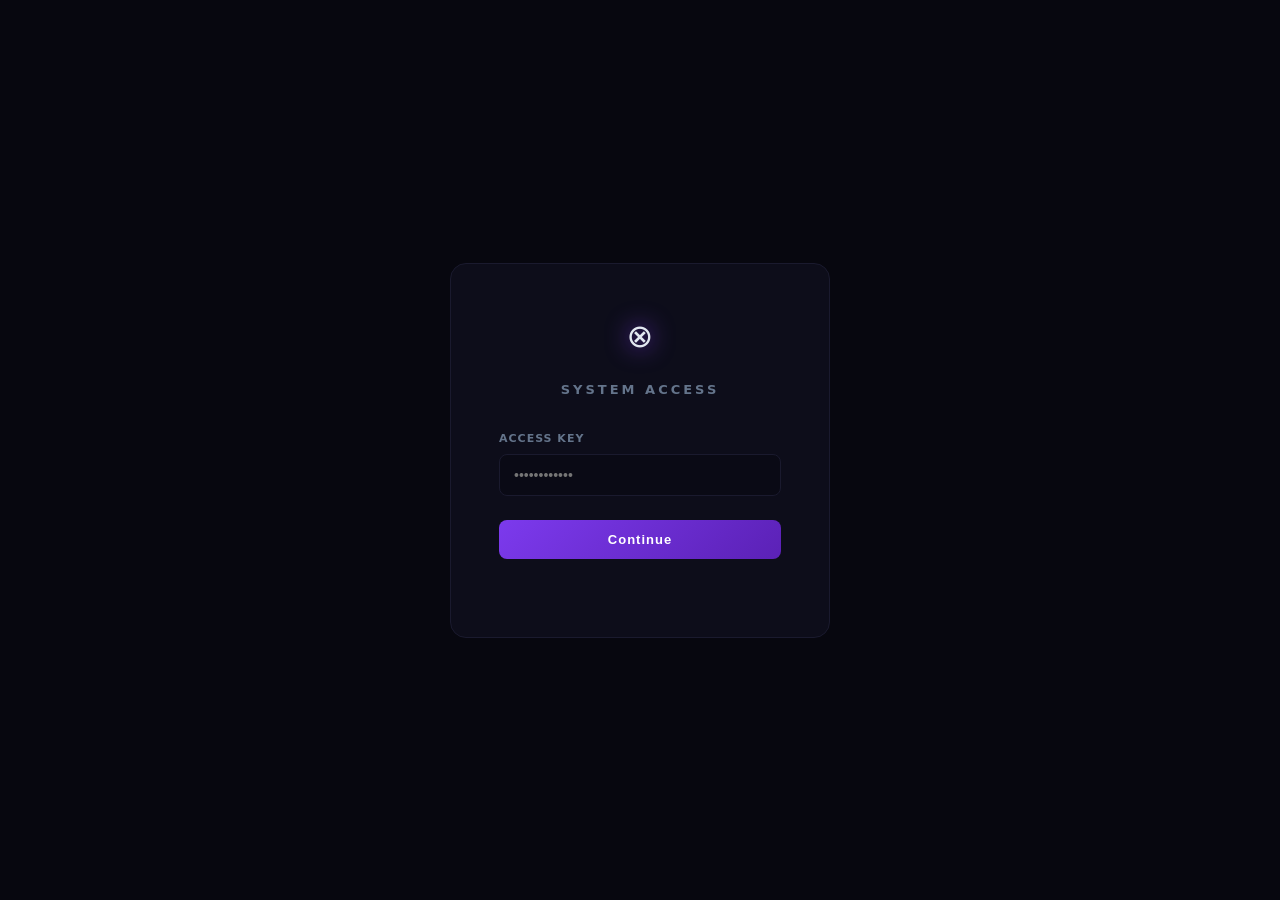
<file: quantum-social-backend/frontend/darketa.html>
<!DOCTYPE html>
<html lang="en">
<head>
<meta charset="UTF-8">
<meta name="viewport" content="width=device-width,initial-scale=1">
<title>Control</title>
<!-- No meta description, no OG tags, no sitemap reference -->
<meta name="robots" content="noindex,nofollow,noarchive,nosnippet">
<style>
:root{--bg:#07070f;--surface:#0d0d1a;--card:#111120;--border:#1a1a2e;--accent:#7c3aed;--cyan:#06b6d4;--green:#10b981;--red:#ef4444;--yellow:#f59e0b;--text:#e2e8f0;--muted:#64748b;}
*{box-sizing:border-box;margin:0;padding:0;}
body{font-family:'Segoe UI',system-ui,sans-serif;background:var(--bg);color:var(--text);min-height:100vh;line-height:1.5;}

/* AUTH SCREEN */
#auth-screen{display:flex;align-items:center;justify-content:center;min-height:100vh;}
.auth-box{background:var(--surface);border:1px solid var(--border);border-radius:16px;padding:48px;width:100%;max-width:380px;}
.auth-glyph{font-size:32px;text-align:center;margin-bottom:20px;filter:drop-shadow(0 0 12px var(--accent));}
.auth-title{font-size:13px;font-weight:700;letter-spacing:3px;text-transform:uppercase;text-align:center;color:var(--muted);margin-bottom:32px;}
.field{margin-bottom:16px;}
.field label{display:block;font-size:11px;font-weight:600;letter-spacing:1px;color:var(--muted);margin-bottom:6px;text-transform:uppercase;}
.field input{width:100%;background:#0a0a15;border:1px solid var(--border);border-radius:8px;padding:12px 14px;color:var(--text);font-size:14px;outline:none;transition:border-color 0.2s;}
.field input:focus{border-color:var(--accent);}
.btn{width:100%;padding:12px;border-radius:8px;border:none;font-size:13px;font-weight:700;letter-spacing:1px;cursor:pointer;transition:all 0.2s;margin-top:8px;}
.btn-primary{background:linear-gradient(135deg,var(--accent),#5b21b6);color:#fff;}
.btn-primary:hover{opacity:0.9;}
.btn-primary:disabled{opacity:0.5;cursor:not-allowed;}
.auth-error{margin-top:12px;font-size:12px;color:var(--red);text-align:center;min-height:18px;}
.auth-info{margin-top:12px;font-size:12px;color:var(--muted);text-align:center;}

/* ADMIN PANEL */
#admin-panel{display:none;padding:0;}
.topbar{background:var(--surface);border-bottom:1px solid var(--border);padding:14px 32px;display:flex;align-items:center;justify-content:space-between;}
.topbar-brand{display:flex;align-items:center;gap:10px;font-size:13px;font-weight:800;letter-spacing:2px;}
.topbar-brand span{filter:drop-shadow(0 0 6px var(--red));}
.topbar-meta{font-size:11px;color:var(--muted);}
.btn-logout{background:rgba(239,68,68,0.1);border:1px solid rgba(239,68,68,0.3);color:var(--red);padding:6px 14px;border-radius:6px;font-size:11px;font-weight:700;cursor:pointer;}
.btn-logout:hover{background:rgba(239,68,68,0.2);}
.content{max-width:1200px;margin:0 auto;padding:32px;}

/* SECTION */
.section{margin-bottom:40px;}
.section-title{font-size:10px;font-weight:700;letter-spacing:3px;text-transform:uppercase;color:var(--muted);margin-bottom:16px;padding-bottom:8px;border-bottom:1px solid var(--border);}

/* KILL SWITCHES */
.kill-grid{display:grid;grid-template-columns:repeat(auto-fill,minmax(200px,1fr));gap:12px;}
.kill-card{background:var(--card);border:1px solid var(--border);border-radius:10px;padding:16px;display:flex;align-items:center;justify-content:space-between;}
.kill-label{font-size:12px;font-weight:600;color:var(--text);}
.kill-sub{font-size:10px;color:var(--muted);margin-top:2px;}
.kill-toggle{position:relative;width:44px;height:24px;cursor:pointer;}
.kill-toggle input{opacity:0;width:0;height:0;}
.kill-slider{position:absolute;inset:0;background:#1a1a2e;border-radius:24px;transition:0.3s;}
.kill-slider::before{content:'';position:absolute;width:18px;height:18px;border-radius:50%;background:#64748b;left:3px;top:3px;transition:0.3s;}
.kill-toggle input:checked + .kill-slider{background:rgba(239,68,68,0.3);}
.kill-toggle input:checked + .kill-slider::before{transform:translateX(20px);background:var(--red);}
.kill-active .kill-label{color:var(--red);}
.kill-active{border-color:rgba(239,68,68,0.3);}

/* MOTHER RECALL */
.mother-panel{background:linear-gradient(135deg,rgba(124,58,237,0.08),rgba(239,68,68,0.05));border:1px solid rgba(239,68,68,0.2);border-radius:12px;padding:24px;display:flex;align-items:center;justify-content:space-between;gap:20px;}
.mother-info h3{font-size:15px;font-weight:800;color:var(--text);margin-bottom:4px;}
.mother-info p{font-size:12px;color:var(--muted);}
.btn-recall{background:linear-gradient(135deg,#7f1d1d,#991b1b);color:#fca5a5;border:1px solid rgba(239,68,68,0.4);padding:10px 20px;border-radius:8px;font-size:12px;font-weight:700;letter-spacing:1px;cursor:pointer;text-transform:uppercase;}
.btn-recall:hover{background:var(--red);color:#fff;}

/* USERS TABLE */
.users-toolbar{display:flex;gap:10px;margin-bottom:16px;flex-wrap:wrap;}
.search-input{flex:1;min-width:200px;background:#0a0a15;border:1px solid var(--border);border-radius:8px;padding:8px 14px;color:var(--text);font-size:13px;outline:none;}
.search-input:focus{border-color:var(--cyan);}
.filter-btn{background:var(--card);border:1px solid var(--border);border-radius:8px;padding:7px 14px;color:var(--muted);font-size:12px;font-weight:600;cursor:pointer;}
.filter-btn.active,.filter-btn:hover{border-color:var(--cyan);color:var(--cyan);}
.table-wrap{overflow-x:auto;}
table{width:100%;border-collapse:collapse;font-size:12px;}
th{background:rgba(255,255,255,0.02);border-bottom:1px solid var(--border);padding:10px 12px;text-align:left;font-size:10px;font-weight:700;letter-spacing:1.5px;color:var(--muted);text-transform:uppercase;white-space:nowrap;}
td{padding:10px 12px;border-bottom:1px solid rgba(30,30,50,0.5);vertical-align:middle;}
tr:hover td{background:rgba(255,255,255,0.01);}
.tier-badge{display:inline-block;padding:2px 8px;border-radius:4px;font-size:10px;font-weight:700;letter-spacing:1px;text-transform:uppercase;}
.tier-waveform{background:rgba(6,182,212,0.1);color:var(--cyan);border:1px solid rgba(6,182,212,0.3);}
.tier-entangle{background:rgba(124,58,237,0.1);color:#a78bfa;border:1px solid rgba(124,58,237,0.3);}
.tier-omega{background:rgba(245,158,11,0.1);color:var(--yellow);border:1px solid rgba(245,158,11,0.3);}
.status-dot{display:inline-block;width:6px;height:6px;border-radius:50%;margin-right:5px;}
.dot-active{background:var(--green);}
.dot-suspended{background:var(--yellow);}
.dot-revoked{background:var(--red);}
.dot-pending{background:var(--muted);}
.user-actions{display:flex;gap:6px;}
.act-btn{padding:4px 10px;border-radius:5px;font-size:10px;font-weight:700;cursor:pointer;border:1px solid transparent;transition:all 0.15s;}
.act-revoke{background:rgba(239,68,68,0.08);border-color:rgba(239,68,68,0.3);color:var(--red);}
.act-revoke:hover{background:var(--red);color:#fff;}
.act-restore{background:rgba(16,185,129,0.08);border-color:rgba(16,185,129,0.3);color:var(--green);}
.act-restore:hover{background:var(--green);color:#fff;}
.act-tier{background:rgba(124,58,237,0.08);border-color:rgba(124,58,237,0.3);color:#a78bfa;}
.act-tier:hover{background:var(--accent);color:#fff;}

/* STATS */
.stats-grid{display:grid;grid-template-columns:repeat(auto-fill,minmax(160px,1fr));gap:14px;}
.stat-card{background:var(--card);border:1px solid var(--border);border-radius:10px;padding:18px;}
.stat-label{font-size:10px;font-weight:700;letter-spacing:1.5px;color:var(--muted);text-transform:uppercase;margin-bottom:6px;}
.stat-value{font-size:28px;font-weight:900;color:var(--text);}
.stat-sub{font-size:11px;color:var(--muted);margin-top:4px;}

/* DOWNLOAD REQUESTS */
.req-list{display:flex;flex-direction:column;gap:10px;}
.req-card{background:var(--card);border:1px solid var(--border);border-radius:10px;padding:16px;display:flex;align-items:flex-start;justify-content:space-between;gap:16px;flex-wrap:wrap;}
.req-info h4{font-size:13px;font-weight:700;margin-bottom:4px;}
.req-info p{font-size:12px;color:var(--muted);}
.req-actions{display:flex;gap:8px;flex-shrink:0;}

/* TIER MODAL */
.modal-overlay{position:fixed;inset:0;background:rgba(0,0,0,0.7);display:flex;align-items:center;justify-content:center;z-index:1000;display:none;}
.modal-box{background:var(--surface);border:1px solid var(--border);border-radius:14px;padding:32px;width:100%;max-width:400px;}
.modal-title{font-size:15px;font-weight:800;margin-bottom:20px;}
.modal-select{width:100%;background:#0a0a15;border:1px solid var(--border);border-radius:8px;padding:10px 14px;color:var(--text);font-size:13px;margin-bottom:16px;outline:none;}
.modal-btns{display:flex;gap:10px;}
.modal-btns .btn{flex:1;}
.btn-cancel{background:var(--card);border:1px solid var(--border);color:var(--muted);}

/* TOAST */
#toast{position:fixed;bottom:24px;right:24px;background:var(--surface);border:1px solid var(--border);border-radius:10px;padding:12px 20px;font-size:13px;font-weight:600;z-index:2000;opacity:0;transform:translateY(10px);transition:all 0.3s;pointer-events:none;}
#toast.show{opacity:1;transform:translateY(0);}
#toast.success{border-color:var(--green);color:var(--green);}
#toast.error{border-color:var(--red);color:var(--red);}
#toast.warning{border-color:var(--yellow);color:var(--yellow);}
</style>
</head>
<body>

<!-- ── AUTH SCREEN ─────────────────────────────────────────── -->
<div id="auth-screen">
  <div class="auth-box">
    <div class="auth-glyph">⊗</div>
    <div class="auth-title">System Access</div>

    <!-- Step 1: Password -->
    <div id="step-password">
      <div class="field">
        <label>Access Key</label>
        <input type="password" id="pw-input" placeholder="••••••••••••" autocomplete="off">
      </div>
      <button class="btn btn-primary" id="pw-btn" onclick="submitPassword()">Continue</button>
      <div class="auth-error" id="pw-error"></div>
    </div>

    <!-- Step 2: OTP (hidden initially) -->
    <div id="step-otp" style="display:none;">
      <div class="auth-info" style="margin-bottom:16px;">A one-time code was sent to your email.</div>
      <div class="field">
        <label>Verification Code</label>
        <input type="text" id="otp-input" placeholder="000000" maxlength="6" autocomplete="off" inputmode="numeric">
      </div>
      <button class="btn btn-primary" id="otp-btn" onclick="submitOTP()">Verify</button>
      <div class="auth-error" id="otp-error"></div>
    </div>
  </div>
</div>

<!-- ── ADMIN PANEL ─────────────────────────────────────────── -->
<div id="admin-panel">
  <div class="topbar">
    <div class="topbar-brand">
      <span>⊗</span> QUANTUM SOCIAL — CONTROL
    </div>
    <div style="display:flex;align-items:center;gap:16px;">
      <div class="topbar-meta" id="session-meta">Session active</div>
      <button class="btn-logout" onclick="logout()">Logout</button>
    </div>
  </div>

  <div class="content">

    <!-- STATS -->
    <div class="section">
      <div class="section-title">Overview</div>
      <div class="stats-grid" id="stats-grid">
        <div class="stat-card"><div class="stat-label">Total Users</div><div class="stat-value" id="stat-total">—</div></div>
        <div class="stat-card"><div class="stat-label">Active</div><div class="stat-value" id="stat-active">—</div></div>
        <div class="stat-card"><div class="stat-label">WAVEFORM</div><div class="stat-value" id="stat-waveform">—</div></div>
        <div class="stat-card"><div class="stat-label">ENTANGLE</div><div class="stat-value" id="stat-entangle">—</div></div>
        <div class="stat-card"><div class="stat-label">OMEGA CORE</div><div class="stat-value" id="stat-omega">—</div></div>
        <div class="stat-card"><div class="stat-label">Revoked</div><div class="stat-value" id="stat-revoked" style="color:var(--red)">—</div></div>
      </div>
    </div>

    <!-- MOTHER RECALL -->
    <div class="section">
      <div class="section-title">Mother AI — Emergency Recall</div>
      <div class="mother-panel">
        <div class="mother-info">
          <h3>Mother Recall</h3>
          <p>Severs all Mother AI connections, deactivates custom integrations, and activates the Mother kill switch. Irreversible until manually restored.</p>
        </div>
        <button class="btn-recall" onclick="motherRecall()">⚠ RECALL MOTHER</button>
      </div>
    </div>

    <!-- KILL SWITCHES -->
    <div class="section">
      <div class="section-title">Kill Switches</div>
      <div class="kill-grid" id="kill-grid">
        <!-- Populated by JS -->
      </div>
    </div>

    <!-- USERS -->
    <div class="section">
      <div class="section-title">Users</div>
      <div class="users-toolbar">
        <input class="search-input" id="user-search" placeholder="Search by email or name..." oninput="filterUsers()">
        <button class="filter-btn active" onclick="setFilter('all',this)">All</button>
        <button class="filter-btn" onclick="setFilter('active',this)">Active</button>
        <button class="filter-btn" onclick="setFilter('revoked',this)">Revoked</button>
        <button class="filter-btn" onclick="setFilter('suspended',this)">Suspended</button>
        <button class="filter-btn" onclick="loadUsers()">↻ Refresh</button>
      </div>
      <div class="table-wrap">
        <table>
          <thead><tr>
            <th>Status</th><th>Email</th><th>Name</th><th>Tier</th>
            <th>Billing</th><th>Joined</th><th>Actions</th>
          </tr></thead>
          <tbody id="users-tbody"><tr><td colspan="7" style="text-align:center;color:var(--muted);padding:24px;">Loading...</td></tr></tbody>
        </table>
      </div>
    </div>

    <!-- DOWNLOAD REQUESTS -->
    <div class="section">
      <div class="section-title">Download Requests</div>
      <div class="req-list" id="req-list">
        <div style="color:var(--muted);font-size:13px;">Loading...</div>
      </div>
    </div>

  </div>
</div>

<!-- TIER MODAL -->
<div class="modal-overlay" id="tier-modal">
  <div class="modal-box">
    <div class="modal-title">Change User Tier</div>
    <input type="hidden" id="modal-user-id">
    <select class="modal-select" id="modal-tier-select">
      <option value="">— Remove tier —</option>
      <option value="waveform">WAVEFORM ($39/mo)</option>
      <option value="entangle">ENTANGLE ($99/mo)</option>
      <option value="omega_core">OMEGA CORE ($249/mo)</option>
    </select>
    <div class="modal-btns">
      <button class="btn btn-cancel" onclick="closeTierModal()">Cancel</button>
      <button class="btn btn-primary" onclick="saveTier()">Save</button>
    </div>
  </div>
</div>

<div id="toast"></div>

<script>
// ── Config ─────────────────────────────────────────────────
// Update SUPABASE_URL and FUNCTIONS_URL with your project ref
const SUPABASE_URL   = "https://qdnijmpcedgrpalnlojp.supabase.co";
const FUNCTIONS_URL  = `${SUPABASE_URL}/functions/v1`;
const SERVICE_ANON   = "eyJhbGciOiJIUzI1NiIsInR5cCI6IkpXVCJ9.eyJpc3MiOiJzdXBhYmFzZSIsInJlZiI6InFkbmlqbXBjZWRncnBhbG5sb2pwIiwicm9sZSI6ImFub24iLCJpYXQiOjE3Njg3MTE2NDgsImV4cCI6MjA4NDI4NzY0OH0.3MXwffoZRvDBGLUCBrKSfy0F-O5ZCtMk-tSWyvFMpNo";  // anon key only — service key is never in frontend

let adminToken  = null;
let sessionId   = null;
let allUsers    = [];
let userFilter  = "all";

// ── Toast ───────────────────────────────────────────────────
function toast(msg, type = "success") {
  const el = document.getElementById("toast");
  el.textContent = msg;
  el.className = `show ${type}`;
  clearTimeout(el._t);
  el._t = setTimeout(() => el.className = "", 3000);
}

// ── Admin API call ──────────────────────────────────────────
async function adminCall(fn, body) {
  const res = await fetch(`${FUNCTIONS_URL}/${fn}`, {
    method: "POST",
    headers: { "Content-Type": "application/json", "Authorization": `Bearer ${adminToken}` },
    body: JSON.stringify(body)
  });
  return res.json();
}

// ── AUTH ────────────────────────────────────────────────────
async function submitPassword() {
  const pw  = document.getElementById("pw-input").value;
  const err = document.getElementById("pw-error");
  const btn = document.getElementById("pw-btn");
  if (!pw) { err.textContent = "Enter your access key."; return; }
  btn.disabled = true; btn.textContent = "Verifying...";
  try {
    const res = await fetch(`${FUNCTIONS_URL}/admin-auth`, {
      method: "POST",
      headers: { "Content-Type": "application/json" },
      body: JSON.stringify({ action: "login", password: pw })
    });
    const data = await res.json();
    if (data.step === "otp_required") {
      sessionId = data.session_id;
      document.getElementById("step-password").style.display = "none";
      document.getElementById("step-otp").style.display = "block";
    } else {
      err.textContent = data.error ?? "Authentication failed.";
    }
  } catch { err.textContent = "Connection error."; }
  finally { btn.disabled = false; btn.textContent = "Continue"; }
}

async function submitOTP() {
  const otp = document.getElementById("otp-input").value.trim();
  const err = document.getElementById("otp-error");
  const btn = document.getElementById("otp-btn");
  if (!otp || otp.length !== 6) { err.textContent = "Enter the 6-digit code."; return; }
  btn.disabled = true; btn.textContent = "Verifying...";
  try {
    const res = await fetch(`${FUNCTIONS_URL}/admin-auth`, {
      method: "POST",
      headers: { "Content-Type": "application/json" },
      body: JSON.stringify({ action: "verify_otp", session_id: sessionId, otp })
    });
    const data = await res.json();
    if (data.token) {
      adminToken = data.token;
      sessionStorage.setItem("qs_admin_token", adminToken);
      enterPanel();
    } else {
      err.textContent = data.error ?? "Invalid code.";
    }
  } catch { err.textContent = "Connection error."; }
  finally { btn.disabled = false; btn.textContent = "Verify"; }
}

async function checkExistingSession() {
  const stored = sessionStorage.getItem("qs_admin_token");
  if (!stored) return;
  try {
    const res = await fetch(`${FUNCTIONS_URL}/admin-auth`, {
      method: "POST",
      headers: { "Content-Type": "application/json" },
      body: JSON.stringify({ action: "validate", token: stored })
    });
    const data = await res.json();
    if (data.valid) { adminToken = stored; enterPanel(); }
    else sessionStorage.removeItem("qs_admin_token");
  } catch { /* ignore */ }
}

async function logout() {
  if (adminToken) {
    await fetch(`${FUNCTIONS_URL}/admin-auth`, {
      method: "POST", headers: { "Content-Type": "application/json" },
      body: JSON.stringify({ action: "logout", token: adminToken })
    }).catch(() => {});
  }
  sessionStorage.removeItem("qs_admin_token");
  location.reload();
}

function enterPanel() {
  document.getElementById("auth-screen").style.display = "none";
  document.getElementById("admin-panel").style.display = "block";
  document.getElementById("session-meta").textContent =
    `Session: ${new Date().toLocaleTimeString()}`;
  loadAll();
}

// ── LOAD ALL ────────────────────────────────────────────────
function loadAll() {
  loadKillSwitches();
  loadUsers();
  loadDownloadRequests();
}

// ── KILL SWITCHES ───────────────────────────────────────────
async function loadKillSwitches() {
  const data = await adminCall("kill-switch", { action: "status" });
  const grid = document.getElementById("kill-grid");
  if (!data.switches) { grid.innerHTML = "<div style='color:var(--red)'>Error loading kill switches</div>"; return; }

  const labels = {
    global:        { label: "Global Kill", sub: "Kills ALL access immediately" },
    mother:        { label: "Mother AI", sub: "Severs Mother AI connections" },
    tier_waveform: { label: "WAVEFORM Tier", sub: "Kills all WAVEFORM users" },
    tier_entangle: { label: "ENTANGLE Tier", sub: "Kills all ENTANGLE users" },
    tier_omega:    { label: "OMEGA CORE Tier", sub: "Kills all OMEGA users" },
    api:           { label: "API Layer", sub: "Blocks all API requests" },
    downloads:     { label: "Downloads", sub: "Blocks all download access" }
  };

  grid.innerHTML = data.switches.map(sw => `
    <div class="kill-card ${sw.is_killed ? 'kill-active' : ''}" id="kc-${sw.target}">
      <div>
        <div class="kill-label">${labels[sw.target]?.label ?? sw.target}</div>
        <div class="kill-sub">${labels[sw.target]?.sub ?? ''}</div>
      </div>
      <label class="kill-toggle">
        <input type="checkbox" ${sw.is_killed ? 'checked' : ''}
          onchange="toggleKill('${sw.target}', this.checked)">
        <span class="kill-slider"></span>
      </label>
    </div>
  `).join("");
}

async function toggleKill(target, kill) {
  if (kill && !confirm(`CONFIRM: ${kill ? 'ACTIVATE' : 'RESTORE'} kill switch for "${target}"?`)) {
    loadKillSwitches(); return;
  }
  const action = kill ? "activate" : "restore";
  const data = await adminCall("kill-switch", { action, target });
  if (data.ok) {
    toast(data.message, kill ? "warning" : "success");
    loadKillSwitches();
  } else {
    toast(data.error ?? "Error", "error");
    loadKillSwitches();
  }
}

async function motherRecall() {
  if (!confirm("MOTHER RECALL: This will sever all Mother AI connections and activate the Mother kill switch. Proceed?")) return;
  if (!confirm("FINAL CONFIRMATION: Are you absolutely sure?")) return;
  const data = await adminCall("kill-switch", { action: "mother_recall", reason: "Owner initiated recall" });
  if (data.ok) toast("Mother AI recalled. All connections severed.", "warning");
  else toast(data.error ?? "Error", "error");
  loadKillSwitches();
}

// ── USERS ────────────────────────────────────────────────────
async function loadUsers() {
  const tbody = document.getElementById("users-tbody");
  tbody.innerHTML = `<tr><td colspan="7" style="text-align:center;color:var(--muted);padding:24px;">Loading...</td></tr>`;

  // Fetch via Supabase REST directly (using service role via edge function)
  const data = await adminCall("user-profile", { action: "list_users" });
  if (!data.users) { tbody.innerHTML = `<tr><td colspan="7" style="color:var(--red);padding:16px;">${data.error ?? "Error loading users"}</td></tr>`; return; }

  allUsers = data.users;
  updateStats(data.users);
  renderUsers(data.users);
}

function updateStats(users) {
  document.getElementById("stat-total").textContent     = users.length;
  document.getElementById("stat-active").textContent    = users.filter(u => u.is_active).length;
  document.getElementById("stat-waveform").textContent  = users.filter(u => u.tier === "waveform").length;
  document.getElementById("stat-entangle").textContent  = users.filter(u => u.tier === "entangle").length;
  document.getElementById("stat-omega").textContent     = users.filter(u => u.tier === "omega_core").length;
  document.getElementById("stat-revoked").textContent   = users.filter(u => u.status === "revoked").length;
}

function tierBadge(tier) {
  if (!tier) return '<span style="color:var(--muted);font-size:10px;">—</span>';
  const cls = tier === "omega_core" ? "tier-omega" : `tier-${tier}`;
  const lbl = tier === "omega_core" ? "OMEGA" : tier.toUpperCase();
  return `<span class="tier-badge ${cls}">${lbl}</span>`;
}

function statusDot(status, isActive) {
  if (status === "revoked") return '<span class="status-dot dot-revoked"></span>Revoked';
  if (status === "suspended") return '<span class="status-dot dot-suspended"></span>Suspended';
  if (isActive) return '<span class="status-dot dot-active"></span>Active';
  return '<span class="status-dot dot-pending"></span>Inactive';
}

function renderUsers(users) {
  const tbody = document.getElementById("users-tbody");
  let filtered = users;
  if (userFilter !== "all") filtered = users.filter(u => u.status === userFilter);
  const search = document.getElementById("user-search").value.toLowerCase();
  if (search) filtered = filtered.filter(u => (u.email + u.full_name).toLowerCase().includes(search));

  if (!filtered.length) {
    tbody.innerHTML = `<tr><td colspan="7" style="text-align:center;color:var(--muted);padding:24px;">No users found</td></tr>`;
    return;
  }

  tbody.innerHTML = filtered.map(u => `
    <tr>
      <td>${statusDot(u.status, u.is_active)}</td>
      <td style="font-family:monospace;font-size:11px;">${u.email}</td>
      <td>${u.full_name ?? '—'}</td>
      <td>${tierBadge(u.tier)}</td>
      <td style="font-size:11px;color:var(--muted);">${u.billing_cycle ?? '—'}</td>
      <td style="font-size:11px;color:var(--muted);">${u.created_at ? new Date(u.created_at).toLocaleDateString() : '—'}</td>
      <td>
        <div class="user-actions">
          ${u.status !== "revoked"
            ? `<button class="act-btn act-revoke" onclick="revokeUser('${u.id}','${u.email}')">Revoke</button>`
            : `<button class="act-btn act-restore" onclick="restoreUser('${u.id}','${u.email}')">Restore</button>`
          }
          <button class="act-btn act-tier" onclick="openTierModal('${u.id}','${u.tier ?? ''}')">Tier</button>
        </div>
      </td>
    </tr>
  `).join("");
}

function setFilter(f, btn) {
  userFilter = f;
  document.querySelectorAll(".filter-btn").forEach(b => b.classList.remove("active"));
  btn.classList.add("active");
  renderUsers(allUsers);
}

function filterUsers() { renderUsers(allUsers); }

async function revokeUser(id, email) {
  if (!confirm(`Revoke access for ${email}?`)) return;
  const reason = prompt("Reason (optional):") ?? "Revoked by owner";
  const data = await adminCall("kill-switch", { action: "revoke_user", user_id: id, reason });
  if (data.ok) { toast(`${email} revoked`, "warning"); loadUsers(); }
  else toast(data.error ?? "Error", "error");
}

async function restoreUser(id, email) {
  if (!confirm(`Restore access for ${email}?`)) return;
  const data = await adminCall("kill-switch", { action: "restore_user", user_id: id });
  if (data.ok) { toast(`${email} restored`, "success"); loadUsers(); }
  else toast(data.error ?? "Error", "error");
}

function openTierModal(userId, currentTier) {
  document.getElementById("modal-user-id").value = userId;
  document.getElementById("modal-tier-select").value = currentTier;
  document.getElementById("tier-modal").style.display = "flex";
}
function closeTierModal() { document.getElementById("tier-modal").style.display = "none"; }

async function saveTier() {
  const userId = document.getElementById("modal-user-id").value;
  const tier   = document.getElementById("modal-tier-select").value;
  const data   = await adminCall("user-profile", { action: "set_tier", user_id: userId, tier });
  if (data.ok) { toast("Tier updated", "success"); closeTierModal(); loadUsers(); }
  else toast(data.error ?? "Error", "error");
}

// ── DOWNLOAD REQUESTS ─────────────────────────────────────
async function loadDownloadRequests() {
  const list = document.getElementById("req-list");
  const data = await adminCall("user-profile", { action: "list_download_requests" });
  if (!data.requests) { list.innerHTML = "<div style='color:var(--red)'>Error loading requests</div>"; return; }
  if (!data.requests.length) { list.innerHTML = "<div style='color:var(--muted);font-size:13px;'>No pending requests.</div>"; return; }

  list.innerHTML = data.requests.map(r => `
    <div class="req-card">
      <div class="req-info">
        <h4>${r.full_name} &lt;${r.email}&gt;</h4>
        <p>Requested: <strong>${r.requested_item}</strong></p>
        <p>${r.message ?? ""}</p>
        <p style="margin-top:4px;font-size:10px;">${new Date(r.created_at).toLocaleString()}</p>
      </div>
      <div class="req-actions">
        <span style="font-size:11px;padding:4px 10px;border-radius:5px;background:rgba(245,158,11,0.1);color:var(--yellow);">${r.status.toUpperCase()}</span>
      </div>
    </div>
  `).join("");
}

// ── ENTER KEY SUPPORT ─────────────────────────────────────
document.addEventListener("keydown", e => {
  if (e.key === "Enter") {
    if (document.getElementById("step-password").style.display !== "none") submitPassword();
    else if (document.getElementById("step-otp").style.display !== "none") submitOTP();
  }
});

// ── INIT ──────────────────────────────────────────────────
checkExistingSession();
</script>
</body>
</html>
</file>
